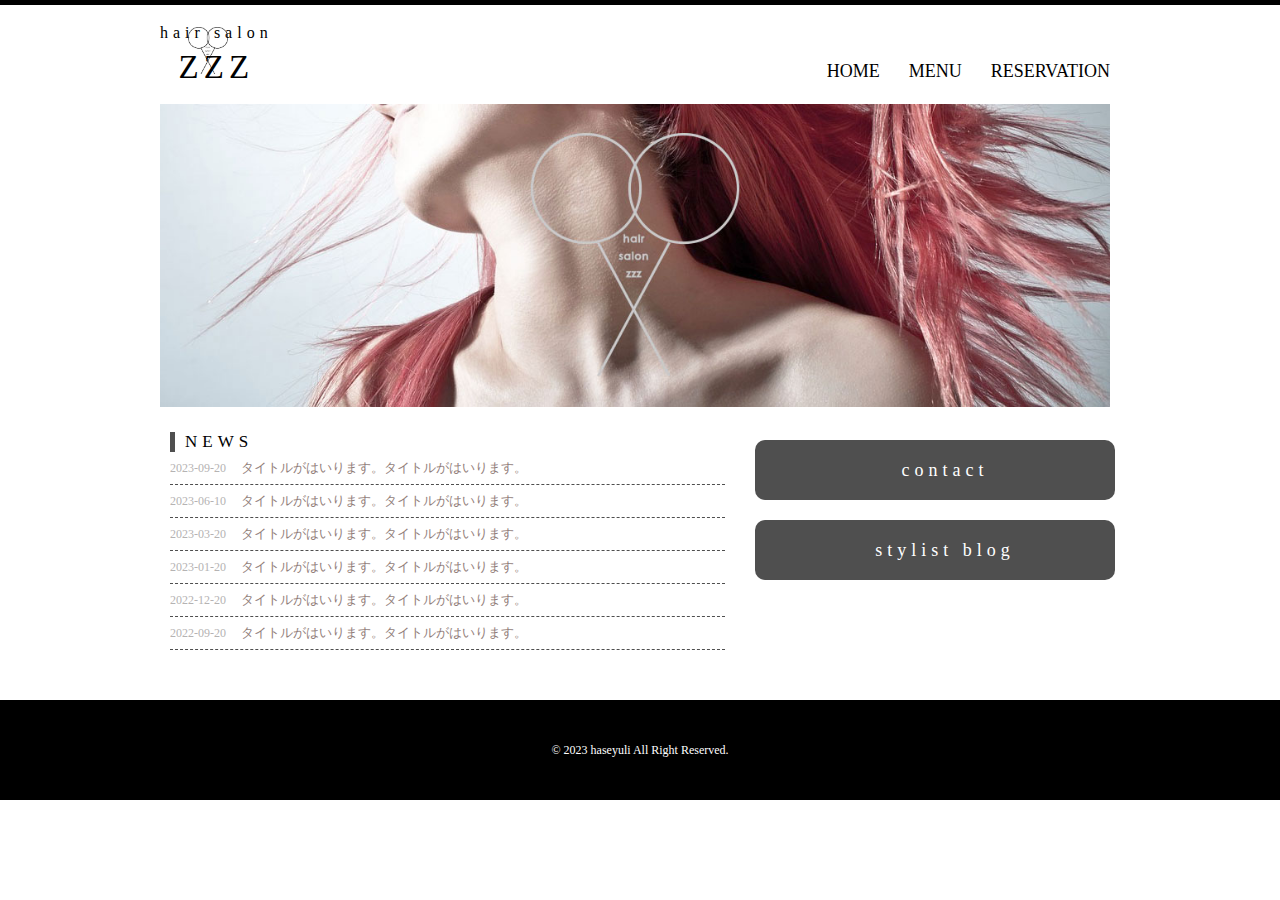
<file: index.html>
<!DOCTYPE html>
<html lang="ja">

<head>
	<meta charset="UTF-8">
	<title>hair salon ZZZ</title>
	<link rel="stylesheet" href="style.css" type="text/css" media="screen">
    <link rel="preconnect" href="https://fonts.googleapis.com">
    <link rel="preconnect" href="https://fonts.gstatic.com" crossorigin>
    <link href="https://fonts.googleapis.com/css2?family=Inter:wght@400;600;700&family=Nuosu+SIL&family=Press+Start+2P&family=Questrial&family=Roboto:wght@700&family=Vina+Sans&display=swap" rel="stylesheet">
</head>

<body>

<div id="wrapper">

	<!-- ヘッダーここから -->
	<header>
		<h1>
			hair salon<br>
			<span>ZZZ</span>
		</h1>

		<nav>
			<ul>
				<li><a href="index.html">HOME</a></li>
				<li><a href="menu.html">MENU</a></li>
				<li><a href="contact.html">RESERVATION</a></li>
			</ul>
		</nav>
	</header>
	<!-- ヘッダーここまで -->

	<!-- メイン画像ここから -->
	<div id="mainimage" class="box">
		<img src="img/mainimage.jpg" alt="メイン画像" width="950">
	</div>
	<!-- メイン画像ここまで -->

	<!-- 左ここから -->
    <br/>
	<div id="left" class="box">
		<h2>NEWS</h2>
		<ul>
			<li><span>2023-09-20</span>タイトルがはいります。タイトルがはいります。</li>
			<li><span>2023-06-10</span>タイトルがはいります。タイトルがはいります。</li>
			<li><span>2023-03-20</span>タイトルがはいります。タイトルがはいります。</li>
			<li><span>2023-01-20</span>タイトルがはいります。タイトルがはいります。</li>
			<li><span>2022-12-20</span>タイトルがはいります。タイトルがはいります。</li>
			<li><span>2022-09-20</span>タイトルがはいります。タイトルがはいります。</li>
			<li><span>2022-03-20</span>タイトルがはいります。タイトルがはいります。</li>
			<li><span>2022-02-20</span>タイトルがはいります。タイトルがはいります。</li>
			<li><span>2022-01-20</span>タイトルがはいります。タイトルがはいります。</li>
		</ul>
	</div>
	<!-- 左ここまで -->

	<!-- 右ここから -->
    <br/>
	<div id="right">
		<ul>
			<li class="box"><a id="contact" href="contact.html">contact</a></li>
			<li class="box"><a id="blog" href="#">stylist blog</a></li>
		</ul>
	</div>
	<!-- 右ここまで -->

	<div class="clear"></div>

</div><!-- //#wrapper -->

<br/>

	<!-- フッターここから -->
	<footer>
		<p>&copy; 2023 haseyuli All Right Reserved.</p>
	</footer>
	<!-- フッターここまで -->


</body>

</html>
</file>
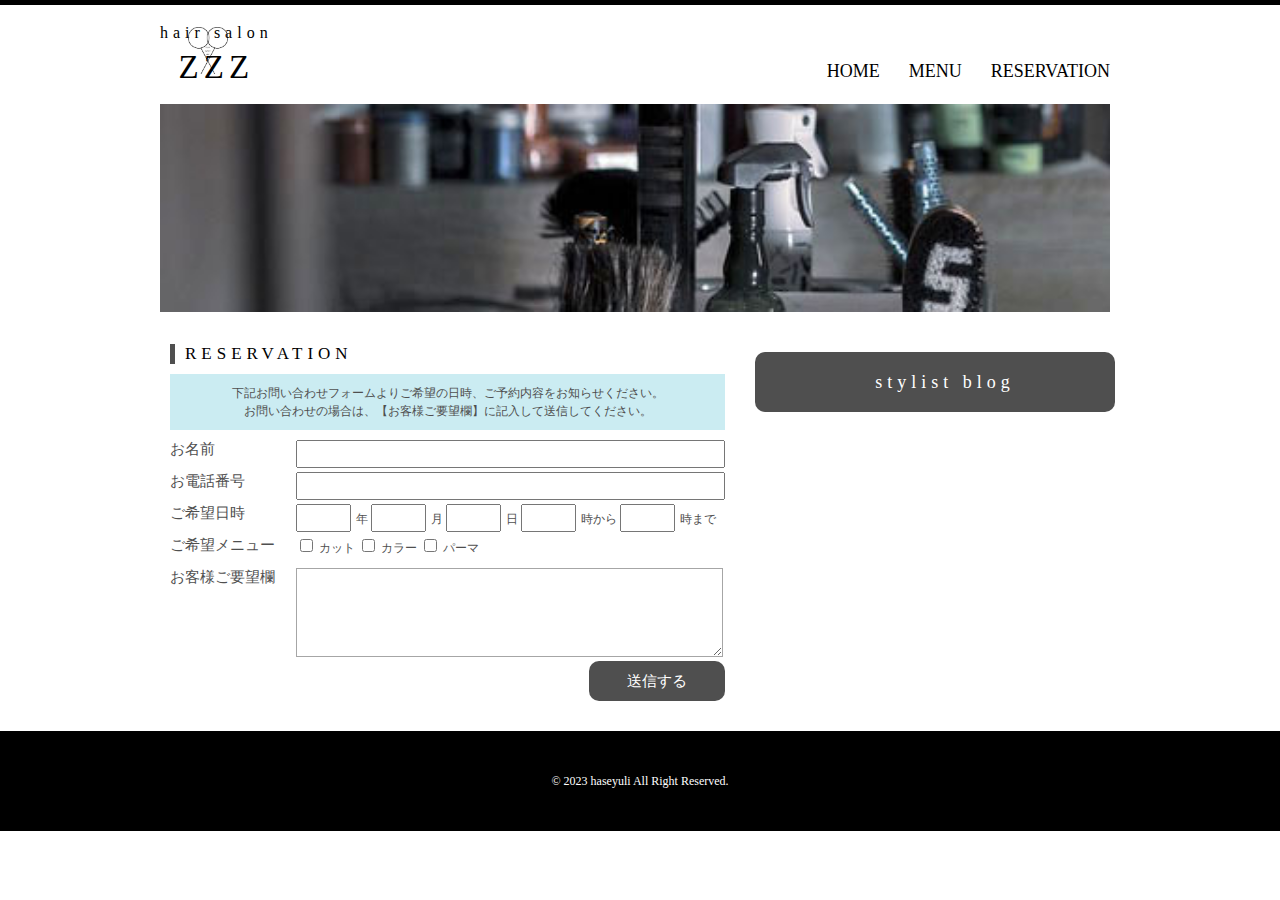
<file: contact.html>
<!DOCTYPE html>
<html lang="ja">

<head>
	<meta charset="UTF-8">
	<title>hair salon ZZZ</title>
	<link rel="stylesheet" href="style.css" type="text/css" media="screen">
	<link rel="preconnect" href="https://fonts.googleapis.com">
    <link rel="preconnect" href="https://fonts.gstatic.com" crossorigin>
    <link href="https://fonts.googleapis.com/css2?family=Inter:wght@400;600;700&family=Nuosu+SIL&family=Press+Start+2P&family=Questrial&family=Roboto:wght@700&family=Vina+Sans&display=swap" rel="stylesheet">
</head>

<body>

<div id="wrapper">

	<!-- ヘッダーここから -->
	<header>
		<h1>
			hair salon<br>
			<span>ZZZ</span>
		</h1>

		<nav>
			<ul>
				<li><a href="index.html">HOME</a></li>
				<li><a href="menu.html">MENU</a></li>
				<li><a href="contact.html">RESERVATION</a></li>
			</ul>
		</nav>

		<div class="clear"></div>

	</header>
	<!-- ヘッダーここまで -->

<!-- menuメイン画像ここから -->
<div id="reservationmainimage" class="box">
	<img src="img/reservationmainimage.jpg" alt="メイン画像" width="950">
</div>
<!-- メイン画像ここまで -->


	<!-- 左ここから -->
	<div id="left" class="box">
		<h4>RESERVATION</h4>
		<p id="contact_text">
			下記お問い合わせフォームよりご希望の日時、ご予約内容をお知らせください。<br>
			お問い合わせの場合は、【お客様ご要望欄】に記入して送信してください。
		</p>
		<form>
			<table>
				<tr>
					<td class="form_title">
						<label for="form_name">お名前</label>
					</td>
					<td class="form_contents">
						<input type="text" id="form_name">
					</td>
				</tr>

				<tr>
					<td class="form_title">
						<label for="form_tel">お電話番号</label>
					</td>
					<td class="form_contents">
						<input type="text" id="form_tel">
					</td>
				</tr>

				<tr>
					<td class="form_title">
						<label for="form_time">ご希望日時</label>
					</td>
					<td class="form_contents">
						<input type="text" class="form_time">年
						<input type="text" class="form_time">月
						<input type="text" class="form_time">日
						<input type="text" class="form_time">時から
						<input type="text" class="form_time">時まで
					</td>
				</tr>

				<tr>
					<td class="form_title">
						<label for="form_menu">ご希望メニュー</label>
					</td>
					<td class="form_contents">
						<input type="checkbox" id="menu_cut" value="カット">
						<label for="menu_cut">カット</label>

						<input type="checkbox" id="menu_color" value="カラー">
						<label for="menu_color">カラー</label>

						<input type="checkbox" id="menu_perm" value="パーマ">
						<label for="menu_perm">パーマ</label>
					</td>
				</tr>

				<tr>
					<td class="form_title">
						<label for="form_textarea">お客様ご要望欄</label>
					</td>
					<td class="form_contents">
						<textarea id="form_textarea"></textarea>
					</td>
				</tr>
			</table>
			<p id="submit">
				<input type="submit" value="送信する">
			</p>
		</form>

	</div>
	<!-- 左ここまで -->

	<!-- 右ここから -->
	<br/>
	<div id="right-contact">
		<ul>
			<!-- <li class="box"><a id="contact" href="#">CONTACT</a></li> -->
			<li class="box"><a id="blog" href="#">stylist blog</a></li>
		</ul>
	</div>
	<!-- 右ここまで -->

	<div class="clear"></div>

</div><!-- //#wrapper -->

	<!-- フッターここから -->
	<footer>
		<p>&copy; 2023 haseyuli All Right Reserved.</p>
	</footer>
	<!-- フッターここまで -->


</body>

</html>
</file>
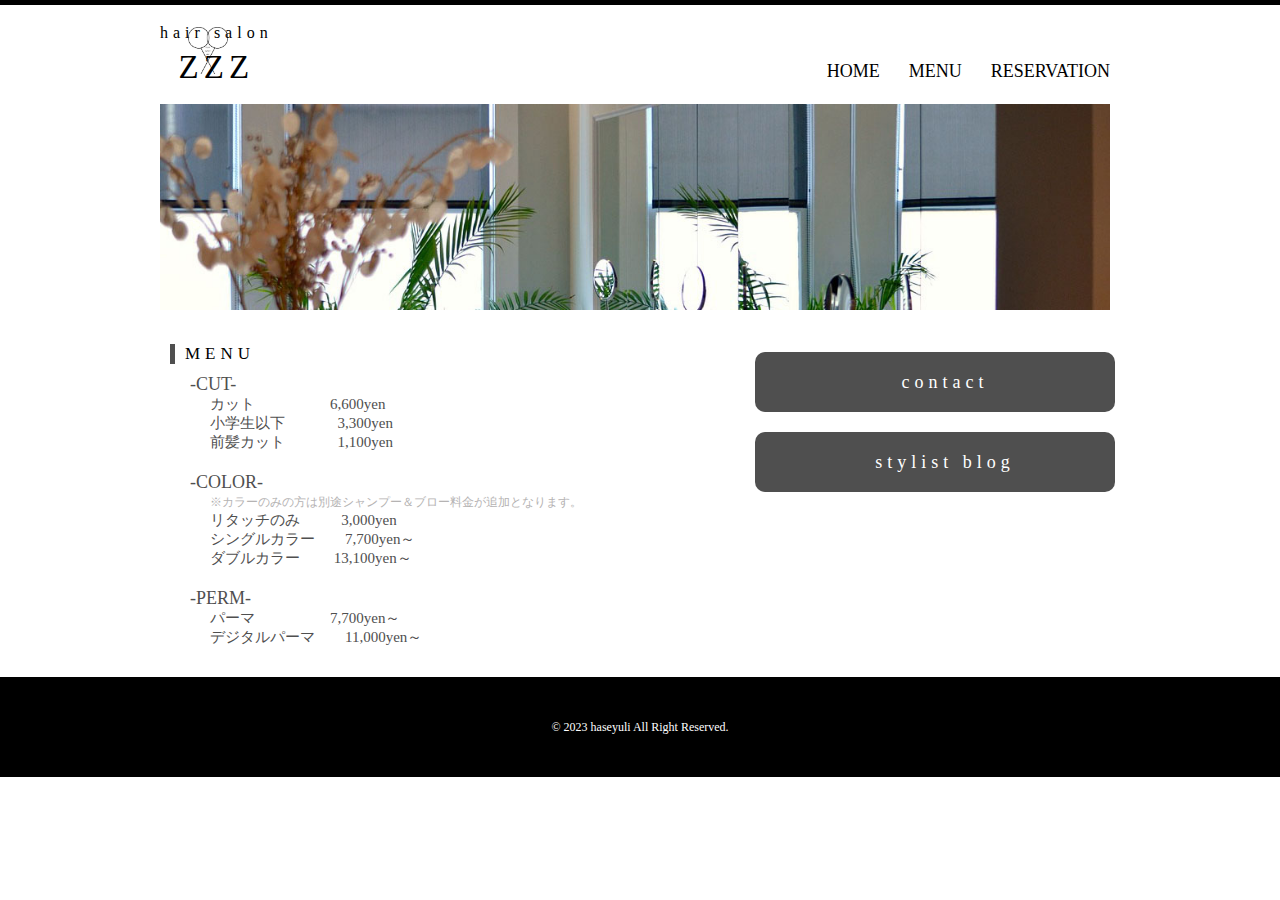
<file: menu.html>
<!DOCTYPE html>
<html lang="ja">

<head>
	<meta charset="UTF-8">
	<title>hair salon ZZZ</title>
	<link rel="stylesheet" href="style.css" type="text/css" media="screen">
	<link rel="preconnect" href="https://fonts.googleapis.com">
    <link rel="preconnect" href="https://fonts.gstatic.com" crossorigin>
    <link href="https://fonts.googleapis.com/css2?family=Inter:wght@400;600;700&family=Nuosu+SIL&family=Press+Start+2P&family=Questrial&family=Roboto:wght@700&family=Vina+Sans&display=swap" rel="stylesheet">
</head>

<body>

<div id="wrapper">

	<!-- ヘッダーここから -->
	<header>
		<h1>
			hair salon<br>
			<span>ZZZ</span>
		</h1>

		<nav>
			<ul>
				<li><a href="index.html">HOME</a></li>
				<li><a href="menu.html">MENU</a></li>
				<li><a href="contact.html">RESERVATION</a></li>
			</ul>
		</nav>

		<div class="clear"></div>

	</header>
	<!-- ヘッダーここまで -->

<!-- menuメイン画像ここから -->
<div id="menumainimage" class="box">
	<img src="img/menumainimage.jpg" alt="メイン画像" width="950">
</div>
<!-- メイン画像ここまで -->

	<!-- 左ここから -->
	<div id="left" class="box">
		<h3>MENU</h3>
		<dl>
			<dt>-CUT-</dt>
			<dd>
				カット&nbsp;&nbsp;&nbsp;&nbsp;&nbsp;&nbsp;&nbsp;&nbsp;&nbsp;&nbsp;&nbsp;&nbsp;&nbsp;&nbsp;&nbsp;&nbsp;&nbsp;&nbsp;&nbsp;&nbsp;6,600yen<br>
				小学生以下&nbsp;&nbsp;&nbsp;&nbsp;&nbsp;&nbsp;&nbsp;&nbsp;&nbsp;&nbsp;&nbsp;&nbsp;&nbsp;&nbsp;3,300yen<br>
				前髪カット&nbsp;&nbsp;&nbsp;&nbsp;&nbsp;&nbsp;&nbsp;&nbsp;&nbsp;&nbsp;&nbsp;&nbsp;&nbsp;&nbsp;1,100yen
			</dd>
			<dt>-COLOR-</dt>
			<dd>
				<span>※カラーのみの方は別途シャンプー＆ブロー料金が追加となります。</span><br>
				リタッチのみ&nbsp;&nbsp;&nbsp;&nbsp;&nbsp;&nbsp;&nbsp;&nbsp;&nbsp;&nbsp;&nbsp;3,000yen<br>
				シングルカラー&nbsp;&nbsp;&nbsp;&nbsp;&nbsp;&nbsp;&nbsp;&nbsp;7,700yen～<br>
				ダブルカラー&nbsp;&nbsp;&nbsp;&nbsp;&nbsp;&nbsp;&nbsp;&nbsp;&nbsp;13,100yen～
			</dd>
			<dt>-PERM-</dt>
			<dd>
				パーマ&nbsp;&nbsp;&nbsp;&nbsp;&nbsp;&nbsp;&nbsp;&nbsp;&nbsp;&nbsp;&nbsp;&nbsp;&nbsp;&nbsp;&nbsp;&nbsp;&nbsp;&nbsp;&nbsp;&nbsp;7,700yen～<br>
				デジタルパーマ&nbsp;&nbsp;&nbsp;&nbsp;&nbsp;&nbsp;&nbsp;&nbsp;11,000yen～<br>
			</dd>
		</dl>
	</div>
	<!-- 左ここまで -->

	<!-- 右ここから -->
	<br/>
	<div id="right">
		<ul>
			<li class="box"><a id="contact" href="contact.html">contact</a></li>
			<li class="box"><a id="blog" href="#">stylist blog</a></li>
		</ul>
	</div>
	<!-- 右ここまで -->

	<div class="clear"></div>

</div><!-- //#wrapper -->

	<!-- フッターここから -->
	<footer>
		<p>&copy; 2023 haseyuli All Right Reserved.</p>
	</footer>
	<!-- フッターここまで -->


</body>

</html>
</file>
<file: style.css>
@charset "utf-8";

/* ========================================
    リセットcss
========================================= */
html, body, div, span, applet, object, iframe,
h1, h2, h3, h4, h5, h6, p, blockquote, pre,
a, abbr, acronym, address, big, cite, code,
del, dfn, em, img, ins, kbd, q, s, samp,
small, strike, strong, sub, sup, tt, var,
b, u, i, center,
dl, dt, dd, ol, ul, li,
fieldset, form, label, legend,
table, caption, tbody, tfoot, thead, tr, th, td,
article, aside, canvas, details, embed,
figure, figcaption, footer, header, hgroup,
menu, nav, output, ruby, section, summary,
time, mark, audio, video {
	margin: 0;
	padding: 0;
	border: 0;
	font-style:normal;
	font-weight: normal;
	font-size: 100%;
	vertical-align: baseline;
}
article, aside, details, figcaption, figure,
footer, header, hgroup, menu, nav, section {
	display: block;
}
html{overflow-y: scroll;}
blockquote, q {quotes: none;}
blockquote:before, blockquote:after,q:before, q:after {content: ''; content: none;}
input, textarea,{margin: 0; padding: 0;}
ol, ul{list-style:none;}
table{border-collapse: collapse; border-spacing:0;}
caption, th{text-align: left;}
a:focus {outline:none;}

/* micro clearfix */
.cf:before,
.cf:after {
    content: " ";
    display: table;
}
.cf:after {clear: both;}
.cf {*zoom: 1;}





/* ========================================
    レイアウト用
========================================= */
body {
	background: #fff;
	border-top: 5px solid #000000;
}

div#wrapper {
	width: 960px;
	margin: 0 auto;
}


/* ========================================
    ヘッダー用
========================================= */
header {
	width: 950px;
	height: 49px;
	padding: 20px 0;

}

header h1 {
	font-size: 16px;
	color: #000000;
	background: url(img/hairsalonzzz.jpg) no-repeat;
	background-size: 40px;
	background-position: bottom 0px right 45px;
	padding-left: 0px;
	line-height: 1;
	height: 49px;
	float: left;
	letter-spacing: 5px;
	text-align: center;
}

header h1 span {
	font-size: 33px;
	color: #000000;
	margin-top: 10px;
	display: inline-block;
}

header nav {
	float: right;
	margin-top: 36px;

}

header nav ul li {
	float: left;
	margin-left: 29px;
}

header nav ul li:hover {
	display: inline-block;
}

header nav ul li a {
	font-size: 18px;
	font-weight: normal;
	color: #000000;
	text-decoration: none;
	height: 26px;
	display: inline-block;
}

header nav ul li:hover a {
	color: #4f4f4f;
	border-bottom: 4px solid #4f4f4f;
}

div.clear {
	clear: both;
}




/* ========================================
    メイン画像用
========================================= */
div#mainimage {
	width: 950px;
	height: 290px;
	margin: 10px 0px 10px 0px;
}




/* ========================================
    コンテンツ（レフト）
========================================= */
div#left {
	width: 555px;
	height: auto;
	background-color: #fff;
	float: left;
	margin-right: 20px;
	padding: 10px;
}

div#left h2 {
	font-size: 17px;
	font-weight: normal;
	color: #000000;
	border-left: 5px solid #4f4f4f;
	padding-left: 10px;
	letter-spacing: 5px;
}

div#left ul {
	overflow-y: scroll;
	width: 555px;
	height: 200px;
}

div#left ul li {
	font-size: 13px;
	font-weight: normal;
	color: #927e7a;
	border-bottom: 1px dashed #4f4f4f;
	line-height: 32px;
}

div#left ul li span {
	font-size: 12px;
	font-weight: normal;
	color: #b5b3b3;
	margin-right: 15px;
}



/* ========================================
    サイド（ライト）
========================================= */
div#right {
	width: 360px;
	height: 198px;
	float: left;
}

div#right ul li {
	line-height: 60px;
	margin-bottom: 20px;
	background-color: #4f4f4f;
	border-radius:10px 10px 10px 10px;
}

div#right ul li a {
	width: 50%;
	height: 60px;
	display: block;
	font-size: 18px;
	font-weight: normal;
	color: #ffffff;
	text-decoration: none;
	padding-left: 100px;
	letter-spacing: 5px;
	text-align: center;
}
a:hover {
	opacity: 0.6;
  }


div.clear {
	clear: both;
}




/* ========================================
    フッター用
========================================= */
footer {
	width: 100%;
	height: 100px;
	background-color: #000000;
	margin-top: 20px;
	font-size: 12px;
	color: #fff;
	text-align: center;
	line-height: 100px;
}


/* ========================================
    menuメイン画像用
========================================= */
div#menumainimage {
	width: 950px;
	height: 220px;
	margin: 10px 0px 10px 0px;
}

/* ========================================
    メニュー一覧
========================================= */

div#left h3 {
	font-size: 17px;
	font-weight: normal;
	color: #000000;
	border-left: 5px solid #4f4f4f;
	padding-left: 10px;
	letter-spacing: 5px;
}

div#left dl {
	margin-top: 10px;
}

div#left dl dt {
	font-size: 18px;
	font-weight: normal;
	color: #4f4f4f;
	margin-left: 20px;
}

div#left dl dd {
	font-size: 15px;
	font-weight: normal;
	color: #4f4f4f;
	margin-left: 40px;
	margin-bottom: 20px;
}

div#left dl dd:last-child {
	margin-bottom: 0;
}

div#left {
	width: 555px;
	height: auto;
	background-color: #fff;
	float: left;
	margin-right: 20px;
	padding: 10px;
}

div#left dl dd span {
	font-size: 12px;
	font-weight: normal;
	color: #b5b3b3;
	margin-right: 15px;
}
/* ========================================
    reservationメイン画像用
========================================= */
div#reservationmainimage {
	width: 950px;
	height: 220px;
	margin: 10px 0px 10px 0px;
}

/* ========================================
    コンタクトページ
========================================= */

div#left h4 {
	font-size: 17px;
	font-weight: normal;
	color: #000000;
	border-left: 5px solid #4f4f4f;
	padding-left: 10px;
	letter-spacing: 5px;
}

p#contact_text {
	color: #4f4f4f;
	font-size: 12px;
	line-height: 18px;
	background-color: #cbecf2;
	padding: 10px;
	margin-top: 10px;
	margin-bottom: 10px;
	text-align: center;
}

td.form_title {
	width: 131px;
	height: 32px;
	font-size: 15px;
	color: #4f4f4f;
	vertical-align: top;
}

td.form_title label {
	font-weight: normal;
}

td.form_contents {
	font-size: 12px;
	color: #4f4f4f;
}

td.form_contents input#form_name,
td.form_contents input#form_tel {
	width: 421px;
	height: 22px;
}

td.form_contents input.form_time {
	width: 47px;
	height: 22px;
	margin-right: 5px;
	display: inline-block;
}

td.form_contents textarea {
	width: 421px;
	height: 83px;
	border: 1px solid #a6a6a6;
}

p#submit {
	text-align: right;
}

p#submit input {
	background-color: #4f4f4f;
	border: none;
	font-size: 15px;
	color: #fff;
	font-weight: normal;
	width: 136px;
	height: 40px;
	border-radius:10px 10px 10px 10px;
}

p#submit input:hover {
	cursor: pointer;
	opacity: 0.8;
}

/* ライトcontact */
div#right-contact {
	width: 360px;
	height: 198px;
	float: left;
}

div#right-contact ul li {
	line-height: 60px;
	margin-bottom: 20px;
	background-color: #4f4f4f;
	border-radius:10px 10px 10px 10px;
}

div#right-contact ul li a {
	width: 50%;
	height: 60px;
	display: block;
	font-size: 18px;
	font-weight: normal;
	color: #ffffff;
	text-decoration: none;
	padding-left: 100px;
	letter-spacing: 5px;
	text-align: center;
}
</file>
